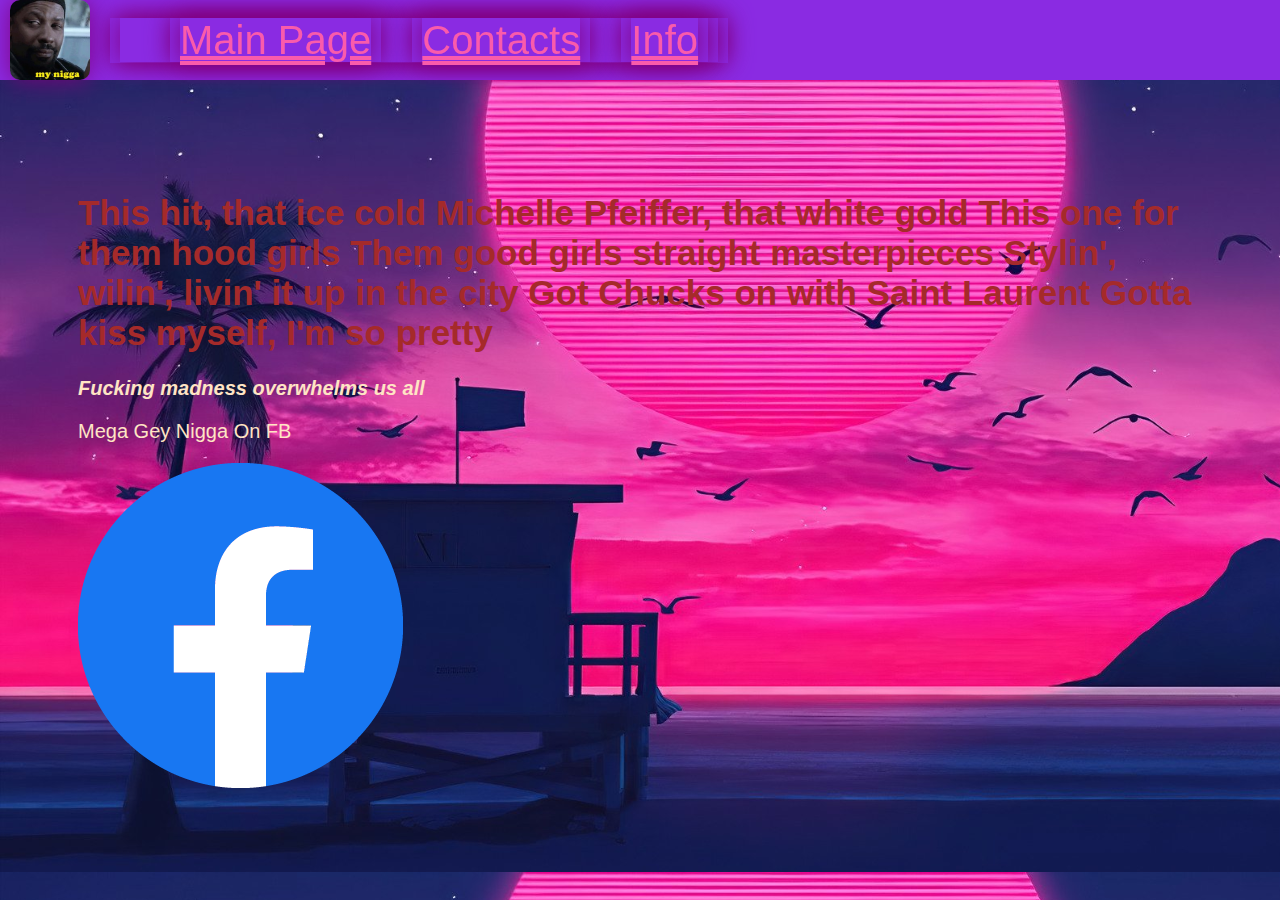
<file: Test Website/index.html>
<!DOCTYPE html>
<html lang="en">
<head>
    <meta charset="UTF-8">
    <meta http-equiv="X-UA-Compatible" content="IE=edge">
    <meta name="viewport" content="width=device-width, initial-scale=1.0">
    <title>Fucking Bullshit all the way</title>
    <link rel="stylesheet" href="style.css">
</head>

<body>
    <header>
        <img src="images/nigga.jpg" alt="nigguh" class="top">
        <Nav>
            <ul>
                <li><a href="index.html">Main Page</a></li>
                <li><a href="contacts.html">Contacts</a></li>
                <li><a href="info.html">Info</a></li>
            </ul>
        </Nav>
    </header>
   
<main>

    <h1> This hit, that ice cold
        Michelle Pfeiffer, that white gold
        This one for them hood girls
        Them good girls straight masterpieces
        Stylin', wilin', livin' it up in the city
        Got Chucks on with Saint Laurent
        Gotta kiss myself, I'm so pretty</h1>
    
        <h2> Fucking madness overwhelms us all</h2>
    
        <p>Mega Gey Nigga On FB</p>

</main>

<div><a href="https://www.facebook.com/paulius.valeikis"><img src="images/Facebook.png" alt="" class="face"></a> 
</div>


</body>

</html>
</file>
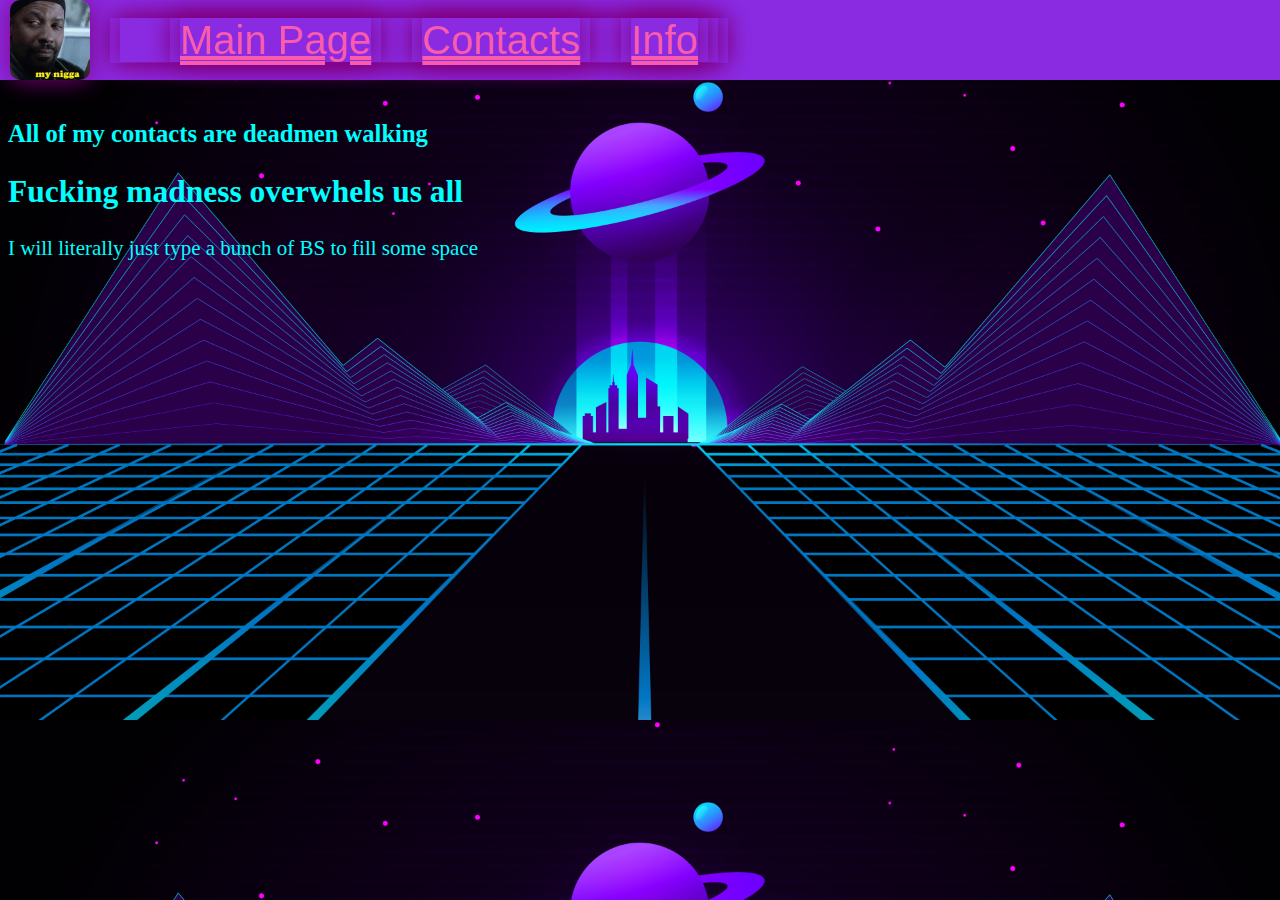
<file: Test Website/contacts.html>
<!DOCTYPE html>
<html lang="en">
<head>
    <meta charset="UTF-8">
    <meta http-equiv="X-UA-Compatible" content="IE=edge">
    <meta name="viewport" content="width=device-width, initial-scale=1.0">
    <link rel="stylesheet" href="style-contacts.css">
    <title>Fucking Bullshit all the way</title>
    <title>Contacts</title>
</head>
<body>
    <header>
        <img src="images/nigga.jpg" alt="nigguh" class="top">
        <Nav>
            <ul>
                <li><a href="index.html">Main Page</a></li>
                <li><a href="contacts.html">Contacts</a></li>
                <li><a href="info.html">Info</a></li>
            </ul>
        </Nav>
    </header>
   
<main>

    <h3> All of my contacts are deadmen walking</h3>
    
        <h2> Fucking madness overwhels us all</h2>
    
        <p>I will literally just type a bunch of BS to fill some space</p>

</main>
<iframe width="560" height="315" src="https://www.youtube.com/embed/FrZRIW87eWI" title="YouTube video player" frameborder="0" allow="accelerometer; autoplay; clipboard-write; encrypted-media; gyroscope; picture-in-picture" allowfullscreen></iframe>
</body>
</html>
</file>
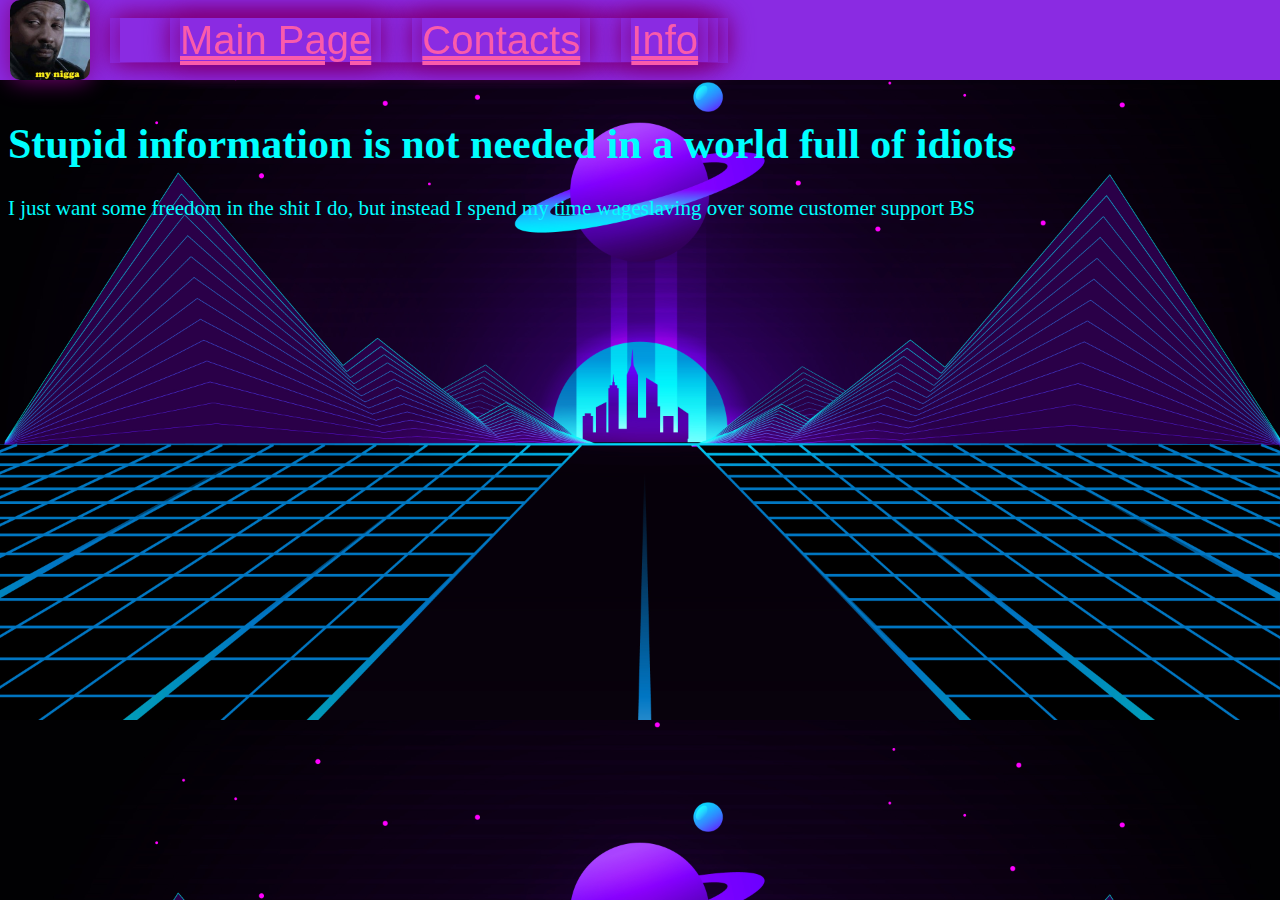
<file: Test Website/info.html>
<!DOCTYPE html>
<html lang="en">
<head>
    <meta charset="UTF-8">
    <meta http-equiv="X-UA-Compatible" content="IE=edge">
    <meta name="viewport" content="width=device-width, initial-scale=1.0">
    <link rel="stylesheet" href="style-info.css">
    <title>Fucking Bullshit all the way</title>
    <title>Info</title>
</head>
<body>

    <header>
        <img src="images/nigga.jpg" alt="nigguh" class="top">
        <Nav>
            <ul>
                <li><a href="index.html">Main Page</a></li>
                <li><a href="contacts.html">Contacts</a></li>
                <li><a href="info.html">Info</a></li>
            </ul>
        </Nav>
    </header>
<main>

    <h1>Stupid information is not needed in a world full of idiots</h1>
    <p>I just want some freedom in the shit I do, but instead I spend my time wageslaving over some customer support BS</p>
    
</main>
<div><iframe width="560" height="315" src="https://www.youtube.com/embed/oALnRVnf0vU" title="YouTube video player" frameborder="0" allow="accelerometer; autoplay; clipboard-write; encrypted-media; gyroscope; picture-in-picture" allowfullscreen></iframe></div>


</iframe>
    
</body>
</html>
</file>
<file: Test Website/style.css>
body {
  font-size: 21px;
  background-image: url("images/beach.jpg");
  background-size: cover;
  padding: 70px;
  margin-top: 100px;
}

h1 {
  font-size: 35px;
  font-family: 'Trebuchet MS', 'Lucida Sans Unicode', 'Lucida Grande', 'Lucida Sans', Arial, sans-serif;
  color: brown;
}

h2 {
font-size: 20px;
font-family: 'Gill Sans', 'Gill Sans MT', Calibri, 'Trebuchet MS', sans-serif;
font-style: oblique;
color: bisque;
}

p {
  font-size: 20px;
  font-family: 'Segoe UI', Tahoma, Geneva, Verdana, sans-serif;
  color: bisque;
}


header img {
  height: 80px;
  width: auto;
  border-radius: 10px;
}

header {

  background-color: blueviolet;
  position: fixed;
  top: 0;
  left: 0;
  right: 0;
  height: 80px;
  display: flex;
  align-items: center;
}

header *{
  display: inline;
  color: rgb(250, 91, 171);
  font-family: Arial, Helvetica, sans-serif;
  margin: 10px;
  text-decoration-style: double;
  font-size: 40px;
  box-shadow: 0 0 25px 0 purple;
}
 div {
  text-align: start;
  
 }
</file>
<file: Test Website/style-contacts.css>
body {
    font-size: 21px;
    background-image: url("images/road.jpg");
    background-size:cover;
}
header img {
    height: 80px;
    width: auto;
    border-radius: 10px;
  }
  
  header {
  
    background-color: blueviolet;
    position: fixed;
    top: 0;
    left: 0;
    right: 0;
    height: 80px;
    display: flex;
    align-items: center;
  }
  
  header *{
    display: inline;
    color: rgb(250, 91, 171);
    font-family: Arial, Helvetica, sans-serif;
    margin: 10px;
    text-decoration-style: double;
    font-size: 40px;
    box-shadow: 0 0 25px 0 purple;
  }

  main {
    color: aqua;
    margin-top: 120px;
  }
</file>
<file: Test Website/style-info.css>
body {
    font-size: 21px;
    background-image: url("images/road.jpg");
    background-size:cover;
}
header img {
    height: 80px;
    width: auto;
    border-radius: 10px;
  }
  
  header {
  
    background-color: blueviolet;
    position: fixed;
    top: 0;
    left: 0;
    right: 0;
    height: 80px;
    display: flex;
    align-items: center;
  }
  
  header *{
    display: inline;
    color: rgb(250, 91, 171);
    font-family: Arial, Helvetica, sans-serif;
    margin: 10px;
    text-decoration-style: double;
    font-size: 40px;
    box-shadow: 0 0 25px 0 purple;
  }
  main {
    color: aqua;
    margin-top: 120px;
  }

  div {
    margin-top: 50px;
   margin-left: 220px;
  }
</file>
